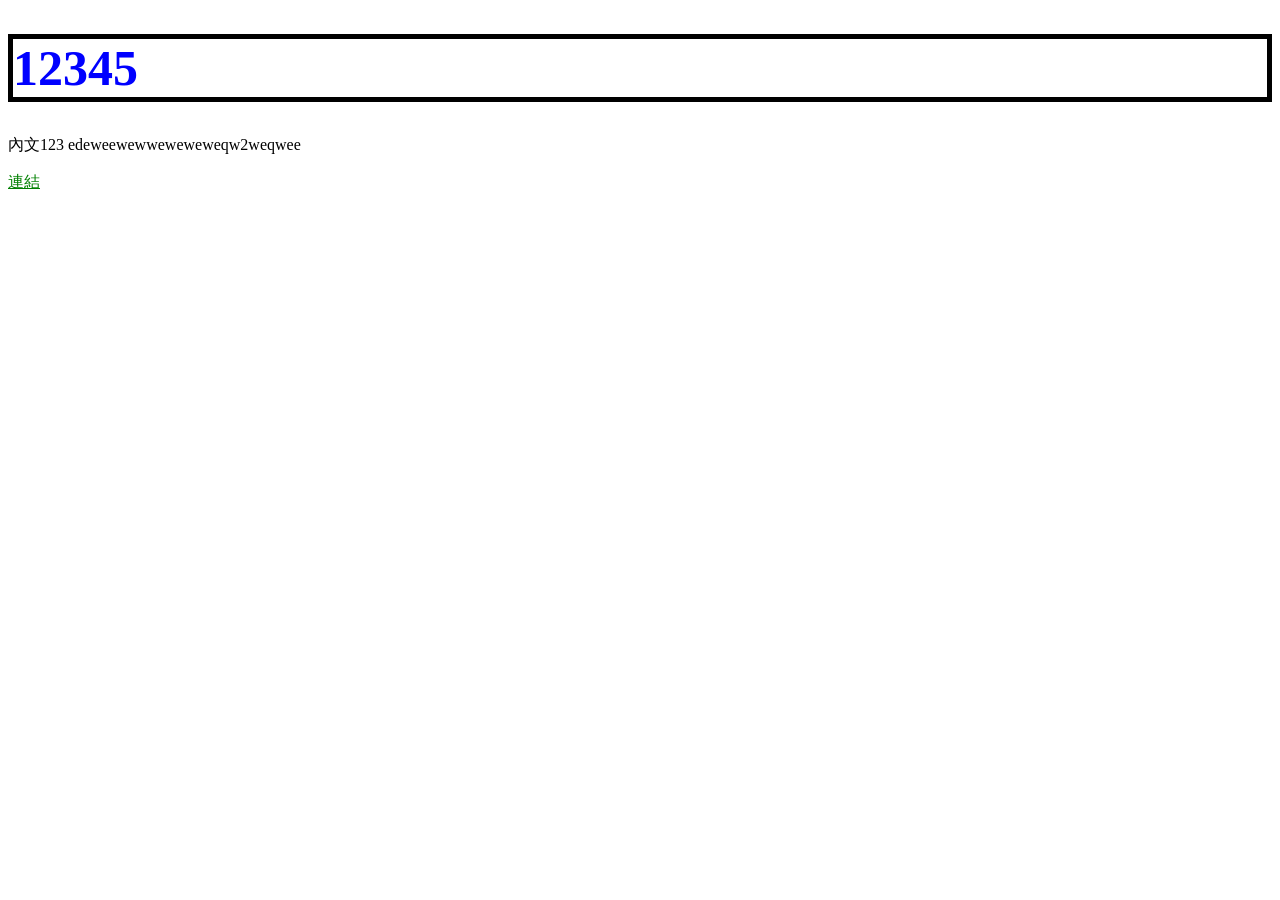
<file: index.html>
<!DOCTYPE html>
<html lang="en">
<head>
    <meta charset="UTF-8">
    <meta name="viewport" content="width=device-width, initial-scale=1.0">
    <title>Document</title>
    <link rel="stylesheet" href="style.css">

</head>
<body>
    <h1 class= 'small_font'>12345</h1>
    <p>內文123 edeweewewweweweweqw2weqwee</p>
    <a href= "https://www.youtube.com/">連結 </a>
</body>
</html>
</file>
<file: style.css>
h1 {
    color: blue;
    font-size: 13px;
    border: 5px solid black

}

.small_font{
    font-size: 50px;
}
a{
color:green;
}

a:hover{
    color:red;

}
</file>
